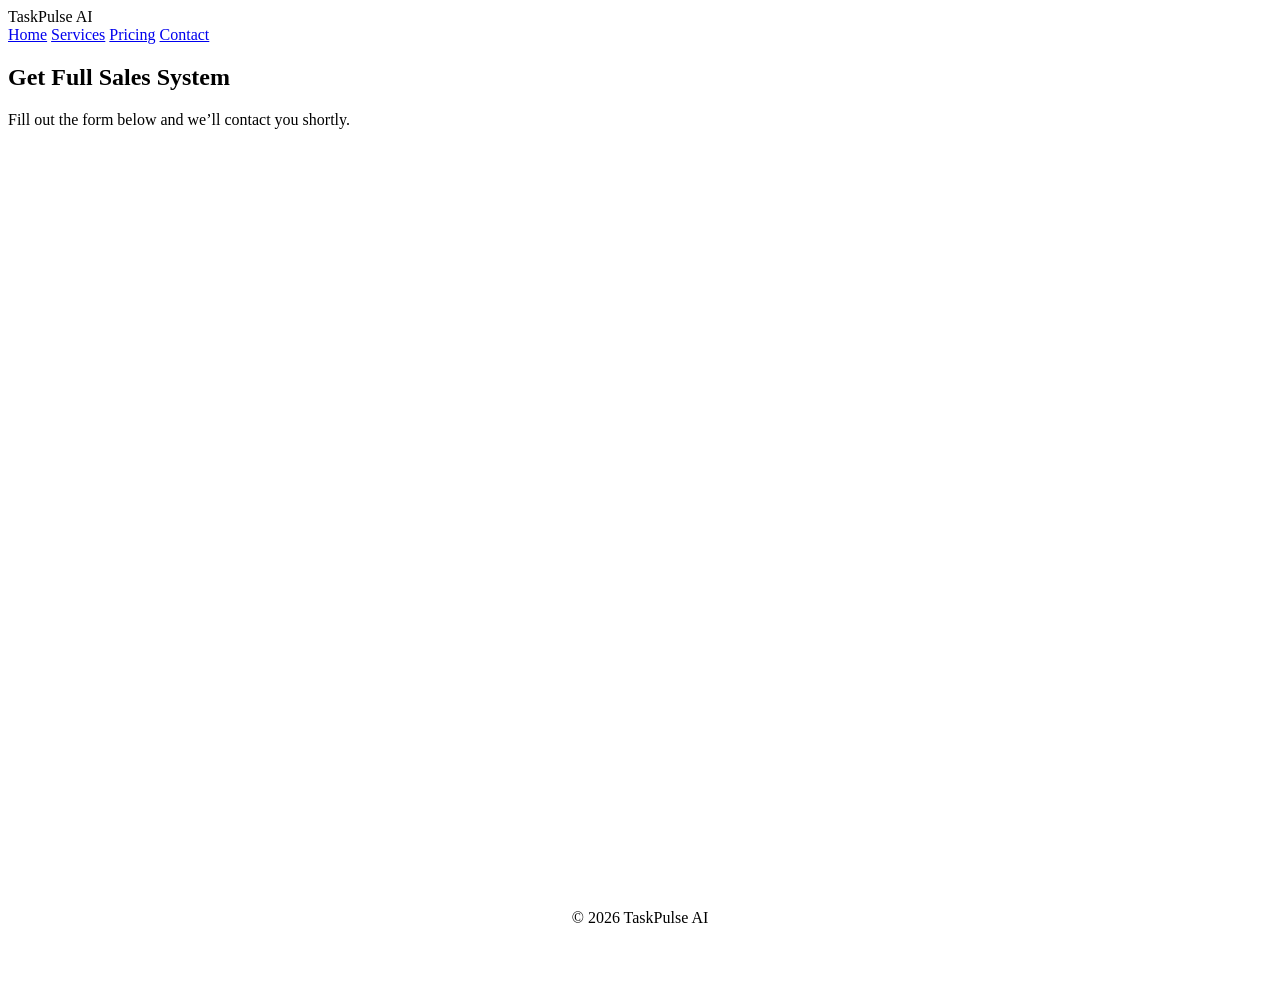
<file: contact.html>
<!DOCTYPE html>
<html lang="en">
<head>
  <meta charset="UTF-8">
  <meta name="viewport" content="width=device-width, initial-scale=1.0">
  <title>Contact - TaskPulse AI</title>

  <link rel="stylesheet" href="style.css">
</head>
<body>

<nav>
  <div class="logo">TaskPulse AI</div>

  <div class="nav-links">
    <a href="index.html">Home</a>
    <a href="services.html">Services</a>
    <a href="pricing.html">Pricing</a>
    <a href="contact.html">Contact</a>
  </div>
</nav>

<section class="section">

  <h1>Get Full Sales System</h1>

  <p>
    Fill out the form below and we’ll contact you shortly.
  </p>

  <div class="form-wrapper">

    <iframe
      src="https://docs.google.com/forms/d/e/1FAIpQLSfetVn5EJsU8tia8RWQMVdY8dd9hZEbjtpSjD8MFWNa_AUutQ/viewform?embedded=true"
      width="100%"
      height="700"
      frameborder="0">
    </iframe>

  </div>

</section>

<footer>
  © 2026 TaskPulse AI
</footer>

</body>
</html>
</file>
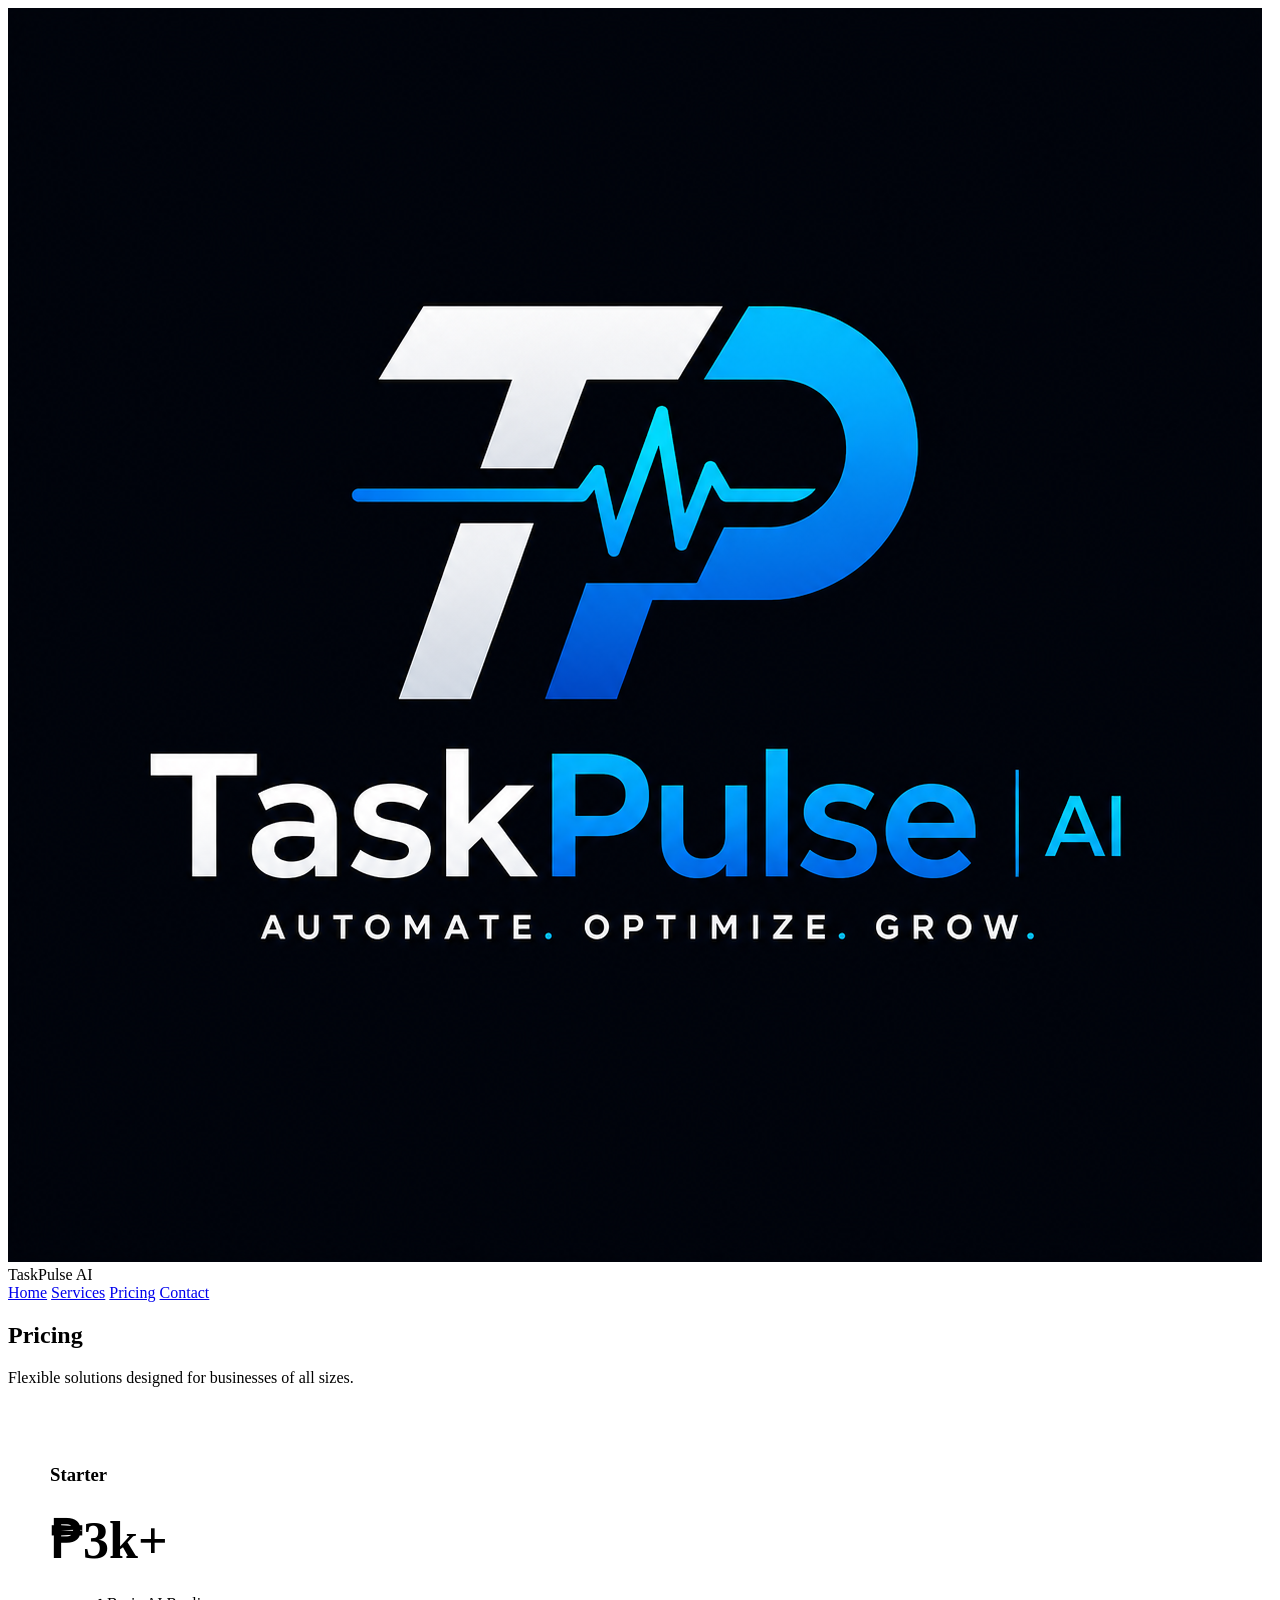
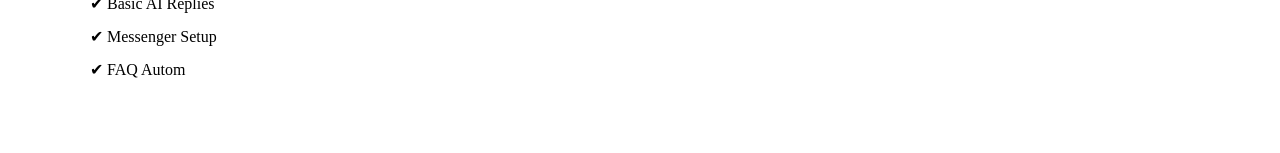
<file: pricing.html>
<!DOCTYPE html>
<html lang="en">
<head>
<meta charset="UTF-8">
<meta name="viewport" content="width=device-width, initial-scale=1.0">
<title>Pricing - TaskPulse AI</title>

<link rel="stylesheet" href="style.css">
</head>
<body>

<nav>
  <div class="container nav-wrapper">

    <div class="logo">
      <img src="logo.png">
      <span>TaskPulse AI</span>
    </div>

    <div class="nav-links">
      <a href="index.html">Home</a>
      <a href="services.html">Services</a>
      <a href="pricing.html">Pricing</a>
      <a href="contact.html">Contact</a>
    </div>

  </div>
</nav>

<section class="section">
  <div class="container">

    <div class="section-title">
      <h2>Pricing</h2>
      <p>
        Flexible solutions designed for businesses of all sizes.
      </p>
    </div>

    <div class="pricing-grid">

      <div class="pricing-card">

        <h3>Starter</h3>

        <div class="price">₱3k+</div>

        <ul>
          <li>✔ Basic AI Replies</li>
          <li>✔ Messenger Setup</li>
          <li>✔ FAQ Autom
</file>
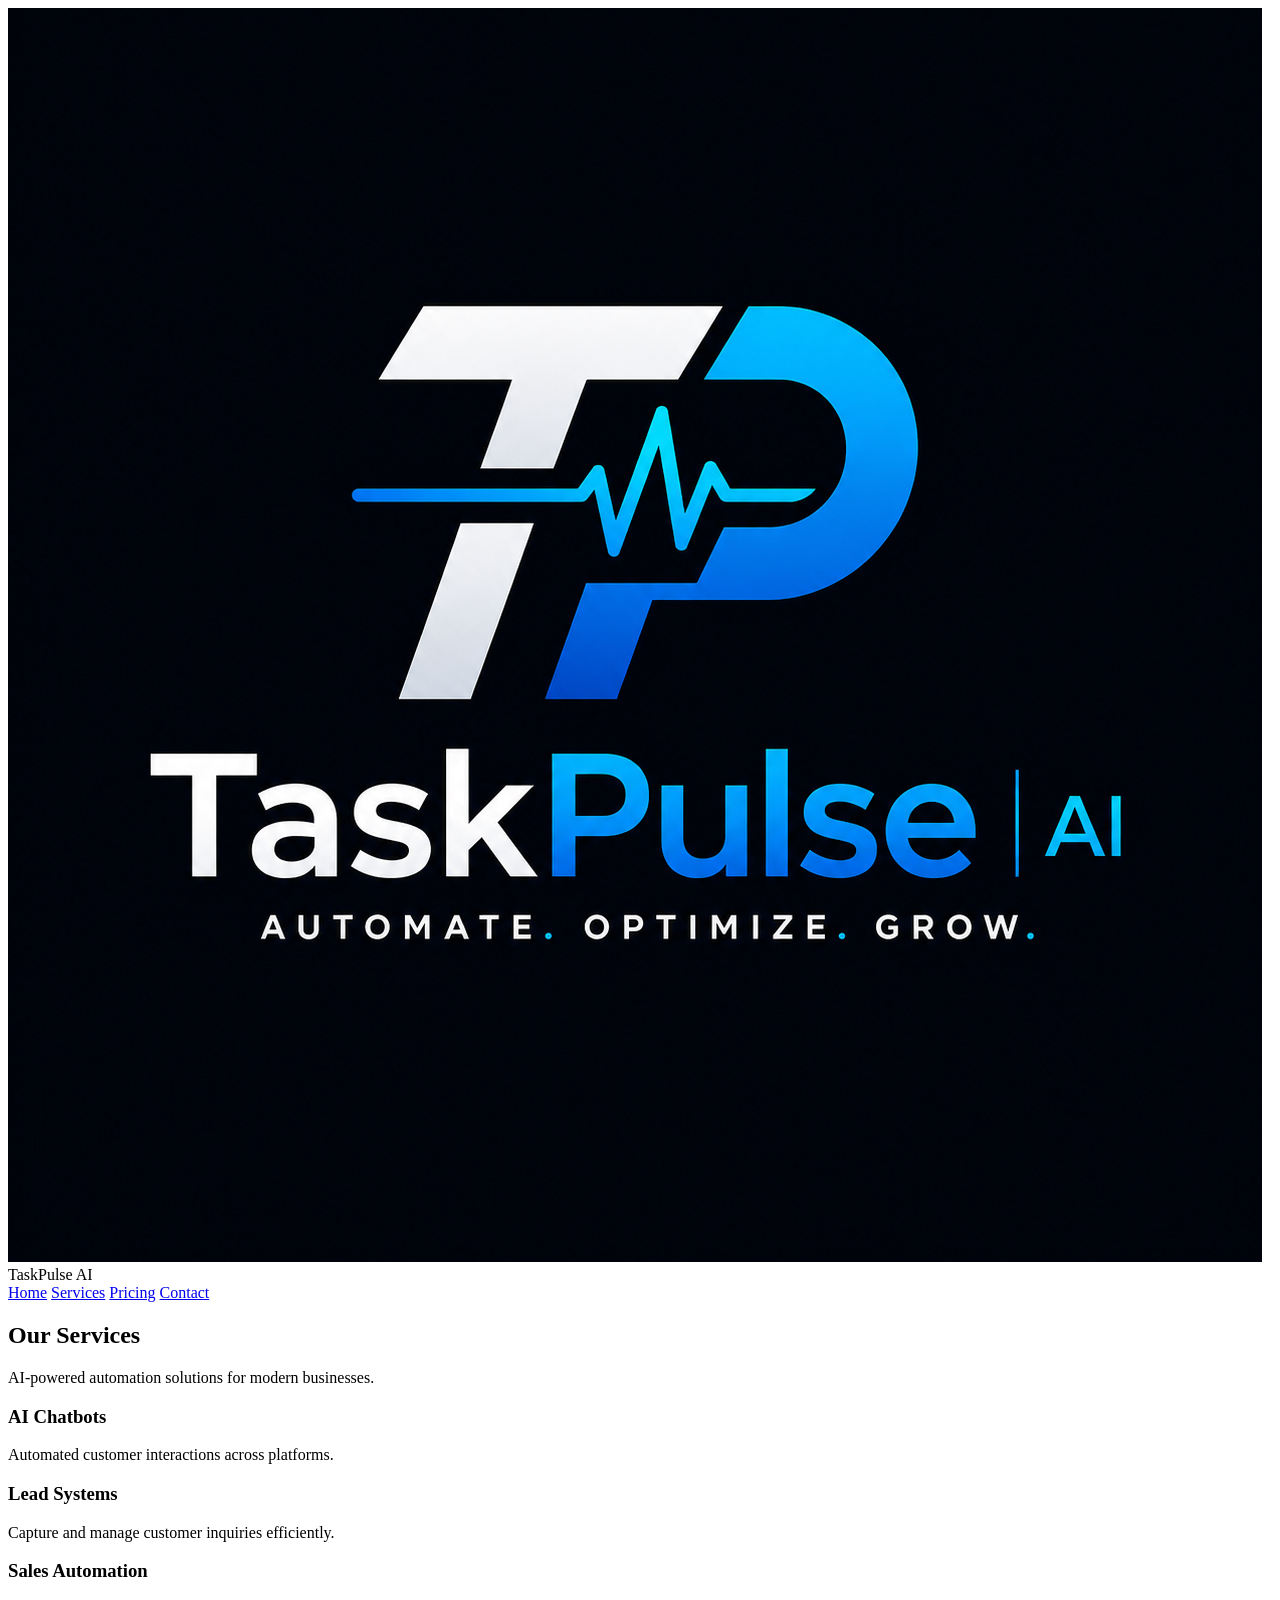
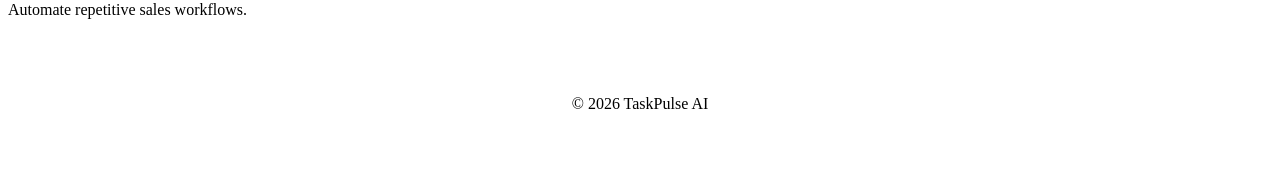
<file: services.html>
<!DOCTYPE html>
<html lang="en">
<head>
<meta charset="UTF-8">
<meta name="viewport" content="width=device-width, initial-scale=1.0">
<title>Services - TaskPulse AI</title>

<link rel="stylesheet" href="style.css">
</head>
<body>

<nav>
  <div class="container nav-wrapper">

    <div class="logo">
      <img src="logo.png">
      <span>TaskPulse AI</span>
    </div>

    <div class="nav-links">
      <a href="index.html">Home</a>
      <a href="services.html">Services</a>
      <a href="pricing.html">Pricing</a>
      <a href="contact.html">Contact</a>
    </div>

  </div>
</nav>

<section class="section">
  <div class="container">

    <div class="section-title">
      <h2>Our Services</h2>
      <p>
        AI-powered automation solutions for modern businesses.
      </p>
    </div>

    <div class="grid">

      <div class="card">
        <h3>AI Chatbots</h3>
        <p>
          Automated customer interactions across platforms.
        </p>
      </div>

      <div class="card">
        <h3>Lead Systems</h3>
        <p>
          Capture and manage customer inquiries efficiently.
        </p>
      </div>

      <div class="card">
        <h3>Sales Automation</h3>
        <p>
          Automate repetitive sales workflows.
        </p>
      </div>

    </div>

  </div>
</section>

<footer>
  <div class="container">
    © 2026 TaskPulse AI
  </div>
</footer>

</body>
</html>
</file>
<file: style.css>
:root{

/* PRICING */

.pricing-grid{
  display:grid;
  grid-template-columns:repeat(auto-fit,minmax(320px,1fr));
  gap:28px;
}

.pricing-card{
  background:var(--card);
  border:1px solid var(--border);
  border-radius:28px;
  padding:42px;
}

.pricing-card.featured{
  border:1px solid rgba(56,189,248,0.4);
}

.price{
  font-size:52px;
  margin:24px 0;
  font-weight:800;
}

.pricing-card ul{
  list-style:none;
  margin:24px 0;
}

.pricing-card ul li{
  margin-bottom:14px;
  color:var(--muted);
}

/* FORM */

.form-wrapper{
  overflow:hidden;
  border-radius:28px;
  border:1px solid var(--border);
}

/* FOOTER */

footer{
  padding:60px 0;
  border-top:1px solid var(--border);
  color:var(--muted);
  text-align:center;
}

/* CHAT BUTTON */

.chat-btn{
  position:fixed;
  right:24px;
  bottom:24px;
  background:var(--primary);
  color:#001018;
  padding:14px 22px;
  border-radius:999px;
  text-decoration:none;
  font-weight:700;
}

/* RESPONSIVE */

@media(max-width:900px){

  .hero-grid{
    grid-template-columns:1fr;
  }

  .hero h1{
    font-size:46px;
  }

}

@media(max-width:768px){

  .nav-wrapper{
    flex-direction:column;
    gap:18px;
  }

  .nav-links{
    flex-wrap:wrap;
    justify-content:center;
  }

  .section-title h2{
    font-size:34px;
  }

}
</file>
